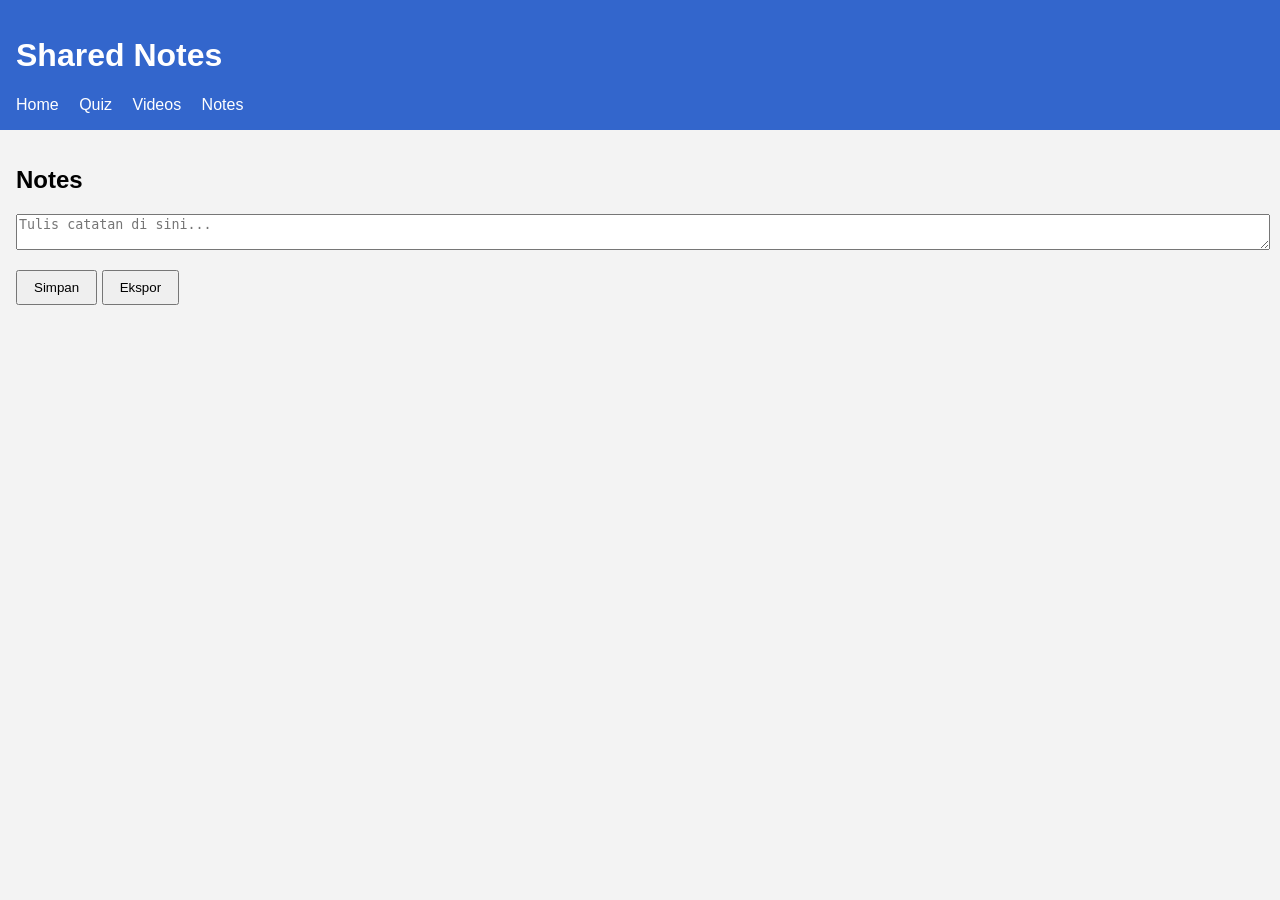
<file: smartlearn/notes.html>
<!DOCTYPE html>
<html lang="en">
<head>
  <meta charset="UTF-8">
  <title>SmartLearn - Notes</title>
  <link rel="stylesheet" href="css/style.css">
</head>
<body>
  <header>
    <h1>Shared Notes</h1>
    <nav>
      <a href="index.html">Home</a>
      <a href="quiz.html">Quiz</a>
      <a href="videos.html">Videos</a>
      <a href="notes.html">Notes</a>
    </nav>
  </header>
  <main>
    <section id="notes-section">
      <h2>Notes</h2>
      <textarea id="notes-area" placeholder="Tulis catatan di sini..."></textarea>
      <button id="save-notes">Simpan</button>
      <button id="export-notes">Ekspor</button>
    </section>
  </main>
  <script src="js/app.js"></script>
</body>
</html>
</file>
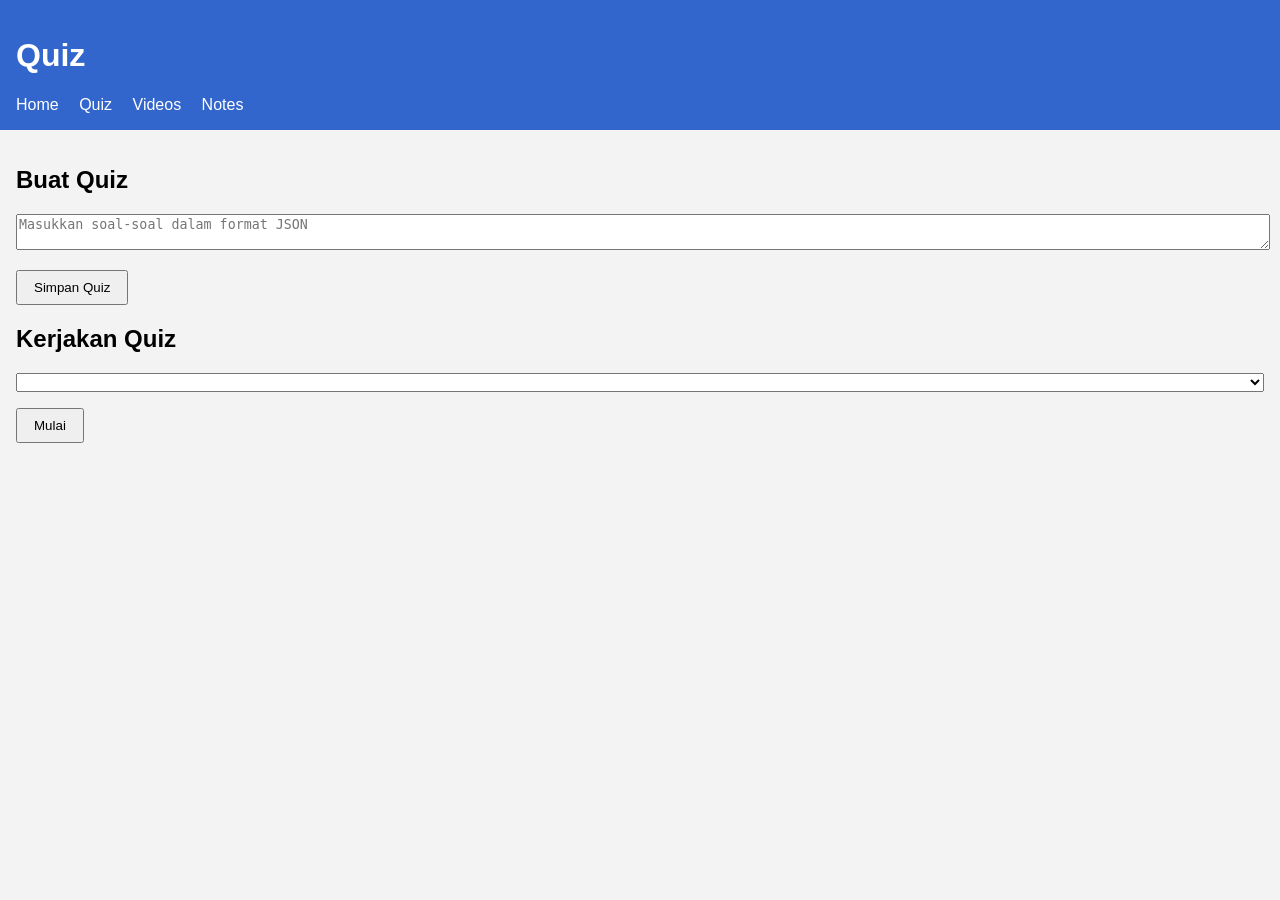
<file: smartlearn/quiz.html>
<!DOCTYPE html>
<html lang="en">
<head>
  <meta charset="UTF-8">
  <title>SmartLearn - Quiz</title>
  <link rel="stylesheet" href="css/style.css">
</head>
<body>
  <header>
    <h1>Quiz</h1>
    <nav>
      <a href="index.html">Home</a>
      <a href="quiz.html">Quiz</a>
      <a href="videos.html">Videos</a>
      <a href="notes.html">Notes</a>
    </nav>
  </header>
  <main>
    <section id="create-quiz">
      <h2>Buat Quiz</h2>
      <textarea id="new-quiz" placeholder="Masukkan soal-soal dalam format JSON"></textarea>
      <button id="save-quiz">Simpan Quiz</button>
    </section>
    <section id="take-quiz">
      <h2>Kerjakan Quiz</h2>
      <select id="quiz-list"></select>
      <button id="start-quiz">Mulai</button>
      <div id="quiz-content"></div>
    </section>
  </main>
  <script src="js/app.js"></script>
</body>
</html>
</file>
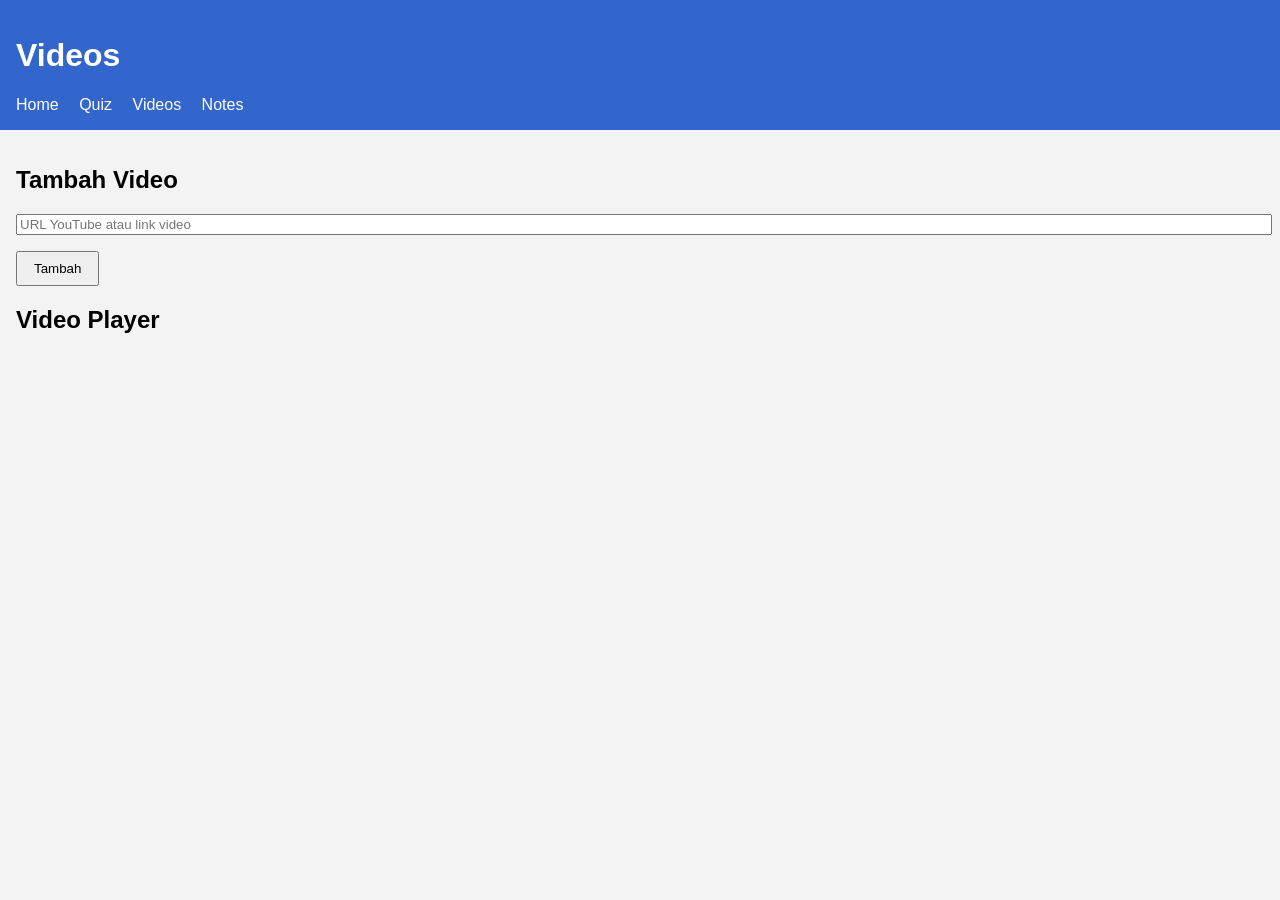
<file: smartlearn/videos.html>
<!DOCTYPE html>
<html lang="en">
<head>
  <meta charset="UTF-8">
  <title>SmartLearn - Videos</title>
  <link rel="stylesheet" href="css/style.css">
</head>
<body>
  <header>
    <h1>Videos</h1>
    <nav>
      <a href="index.html">Home</a>
      <a href="quiz.html">Quiz</a>
      <a href="videos.html">Videos</a>
      <a href="notes.html">Notes</a>
    </nav>
  </header>
  <main>
    <section id="video-list-section">
      <h2>Tambah Video</h2>
      <input type="text" id="new-video-url" placeholder="URL YouTube atau link video">
      <button id="add-video">Tambah</button>
      <ul id="video-list"></ul>
    </section>
    <section id="video-player">
      <h2>Video Player</h2>
      <div id="player"></div>
    </section>
  </main>
  <script src="js/app.js"></script>
</body>
</html>
</file>
<file: smartlearn/css/style.css>
body {
  font-family: Arial, sans-serif;
  margin: 0;
  padding: 0;
  background: #f3f3f3;
}
header {
  background: #3366cc;
  color: white;
  padding: 1rem;
}
nav a {
  margin-right: 1rem;
  color: white;
  text-decoration: none;
}
main {
  padding: 1rem;
}
textarea, input[type=text], select {
  width: 100%;
  margin-bottom: 0.5rem;
}
button {
  padding: 0.5rem 1rem;
  margin-top: 0.5rem;
}
#player iframe {
  width: 100%;
  height: 315px;
}
</file>
